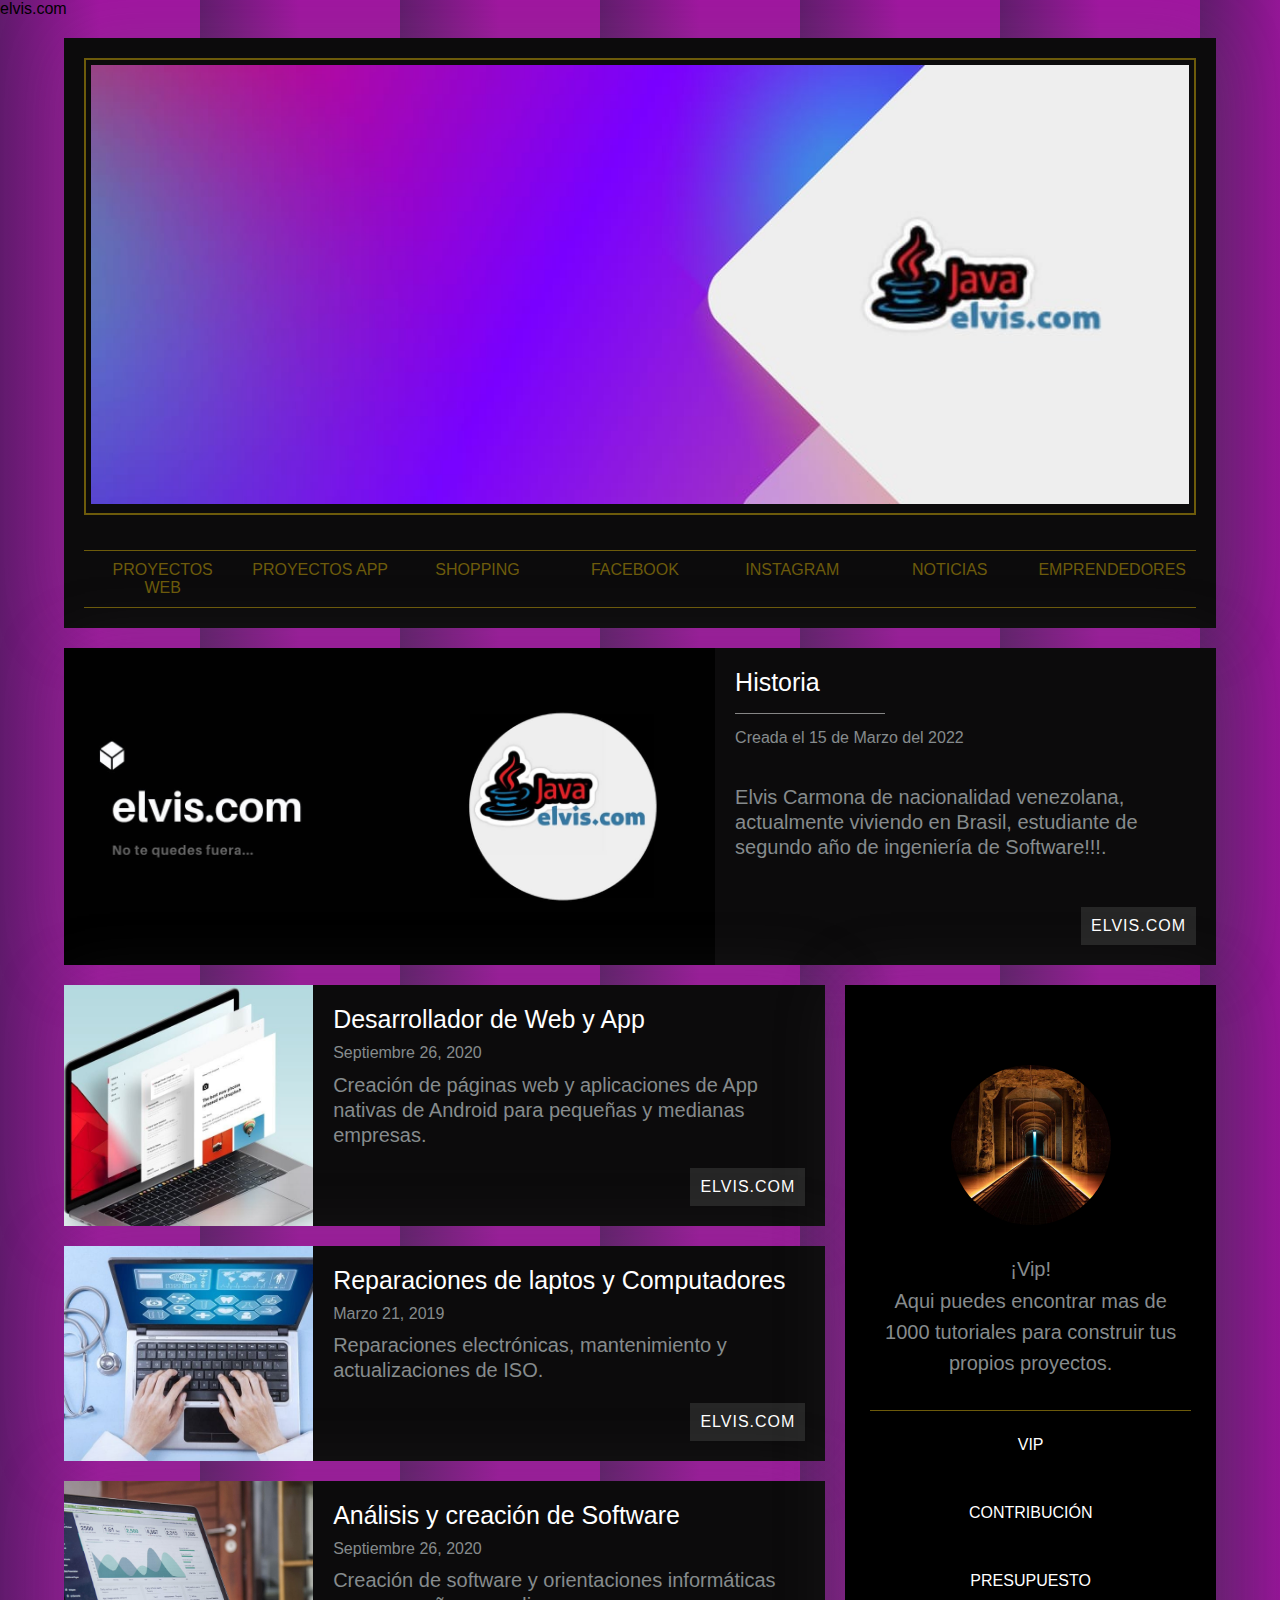
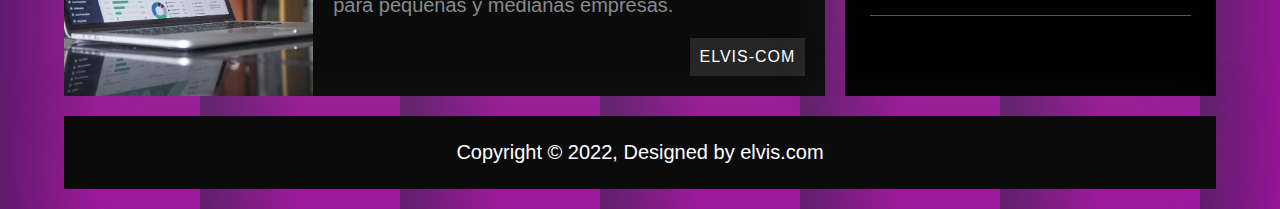
<file: index.html>
<!DOCTYPE html>
<html lang="es">
	<head>
		<meta charset="UTF-8" />
		<meta name="viewport" content="width=device-width, initial-scale=1.0" />
		<meta http-equiv="X-UA-Compatible" content="ie=edge" />
		<title>elvis-com</title>
		<!--<link href="https://fonts.googleapis.com/css?family=Roboto+Condensed:300,400,700&display=swap" rel="stylesheet"/>-->
		<link rel="stylesheet" href="./css/estilos.css" />
		<!--boton de atendimiento-->
		<script type="text/javascript">
			var _smartsupp = _smartsupp || {};
			_smartsupp.key = '1ff99a6dd6e4572266b46d77459a63873885168f';
			_smartsupp.color = '#ff0000';
			window.smartsupp||(function(d) {
			  var s,c,o=smartsupp=function(){ o._.push(arguments)};o._=[];
			  s=d.getElementsByTagName('script')[0];c=d.createElement('script');
			  c.type='text/javascript';c.charset='utf-8';c.async=true;
			  c.src='https://www.smartsuppchat.com/loader.js?';s.parentNode.insertBefore(c,s);
			})(document);
		  </script>
		  <script>smartsupp('group', 'OWTub7vtg1'); //group Support</script>
	</head>
	<body>
		<p>elvis.com</p>
		<div class="contenedor">
			<header class="header">
				<div class="logo">
					<p class="iniciales-logo"><img src="./img/Banne.jpeg" alt="" /></p>
					
				</div>
				<nav class="menu">
					<a href="web.html">Proyectos Web</a>
					<a href="app.html">Proyectos App</a>
					<a href="venda.html">Shopping</a>
					<a href="https://www.facebook.com/elvis.web.app.Original">Facebook</a>
					<a href="https://www.instagram.com/elvis.web/">Instagram</a>
					<a href="noticias.html">Noticias</a>
					<a href="parceiros.html">Emprendedores</a>
				</nav>
			</header>

			<article class="articulo destacado">


				<!--cambie aqui-->
				<div class="contenedor-thumbnail">
					<a href="https://play.google.com/store/apps/details?id=elvis.com.elvissite">
						<img src="./img/prin.jpeg" alt="" />
					</a>
				</div>
				<div class="contenedor-texto">
					<div>
						<h2 class="titulo"><a href="#">Historia</a></h2>
						<p class="fecha">
							<time>Creada el 15 de Marzo del 2022</time>
						</p> 
					</div>
					<p class="extracto">
						Elvis Carmona de nacionalidad venezolana, actualmente viviendo en Brasil, estudiante de segundo año de ingeniería de Software!!!.

						</p>
					<a href="https://play.google.com/store/apps/details?id=elvis.com.elvissite" class="btn-link">elvis.com</a>
				</div>
				
               <!--cambie aqui-->
			</article>

			<main class="contenido">
				<article class="articulo">
					<div class="contenedor-thumbnail">
						<a href="#"><img src="./img/prueba.jpeg" alt="" /></a>
					</div>
					<div class="contenedor-texto">
						<div>
							<h2 class="titulo">
								<a href="#">Desarrollador de Web y App</a>
							</h2>
							<p class="fecha">
								<time>Septiembre 26, 2020</time>
							</p>
						</div>
						<p class="extracto">
							Creación de páginas web y aplicaciones de App nativas de Android para pequeñas y medianas empresas.
						</p>
						<a href="https://play.google.com/store/apps/details?id=elvis.com.elvissite" class="btn-link">elvis.com</a>
					</div>
				</article>

				<article class="articulo">
					<div class="contenedor-thumbnail">
						<a href="#"><img src="./img/conserto.jpeg" alt="" /></a>
					</div>
					<div class="contenedor-texto">
						<div>
							<h2 class="titulo">
								<a href="#">Reparaciones de laptos y Computadores</a>
							</h2>
							<p class="fecha">
								<time>Marzo 21, 2019</time>
							</p>
						</div>
						<p class="extracto">
							Reparaciones electrónicas, mantenimiento y actualizaciones de ISO.
						</p>
						<a href="https://play.google.com/store/apps/details?id=elvis.com.elvissite" class="btn-link">elvis.com</a>
					</div>
				</article>

				<article class="articulo">
					<div class="contenedor-thumbnail">
						<a href="#"><img src="./img/img-04.jpg" alt="" /></a>
					</div>
					<div class="contenedor-texto">
						<div>
							<h2 class="titulo">
								<a href="#">Análisis y creación de Software</a>
							</h2>
							<p class="fecha">
								<time>Septiembre 26, 2020</time>
							</p>
						</div>
						<p class="extracto">
							Creación de software y orientaciones informáticas para pequeñas y medianas empresas.
						</p>
						<a href="https://play.google.com/store/apps/details?id=elvis.com.elvissite" class="btn-link">elvis-com</a>
					</div>
				</article>
			</main>

			<aside class="sidebar">
				<div class="acerca-de">
					<img src="./img/pa.png" class="img-perfil" alt="" />

					<div class="bio">
						<p class="titulo">¡Vip!</p>
						<p>
							Aqui puedes encontrar mas de 1000 tutoriales para construir tus propios  
							proyectos.
						</p>
					</div>
				</div>
				<nav class="menu">
					<a href="vip.html">Vip</a>
					<a href="https://pag.ae/7W_Kistb2">Contribución</a>
					<a href="https://tawk.to/chat/606f7999f7ce1827093880c8/1f2pn60bs">Presupuesto</a>
				</nav>
			</aside>

			<footer class="footer">
				<p id="pie">Copyright © 2022, Designed by elvis.com</p>
			</footer>
		</div>
	</body>
</html>
</file>
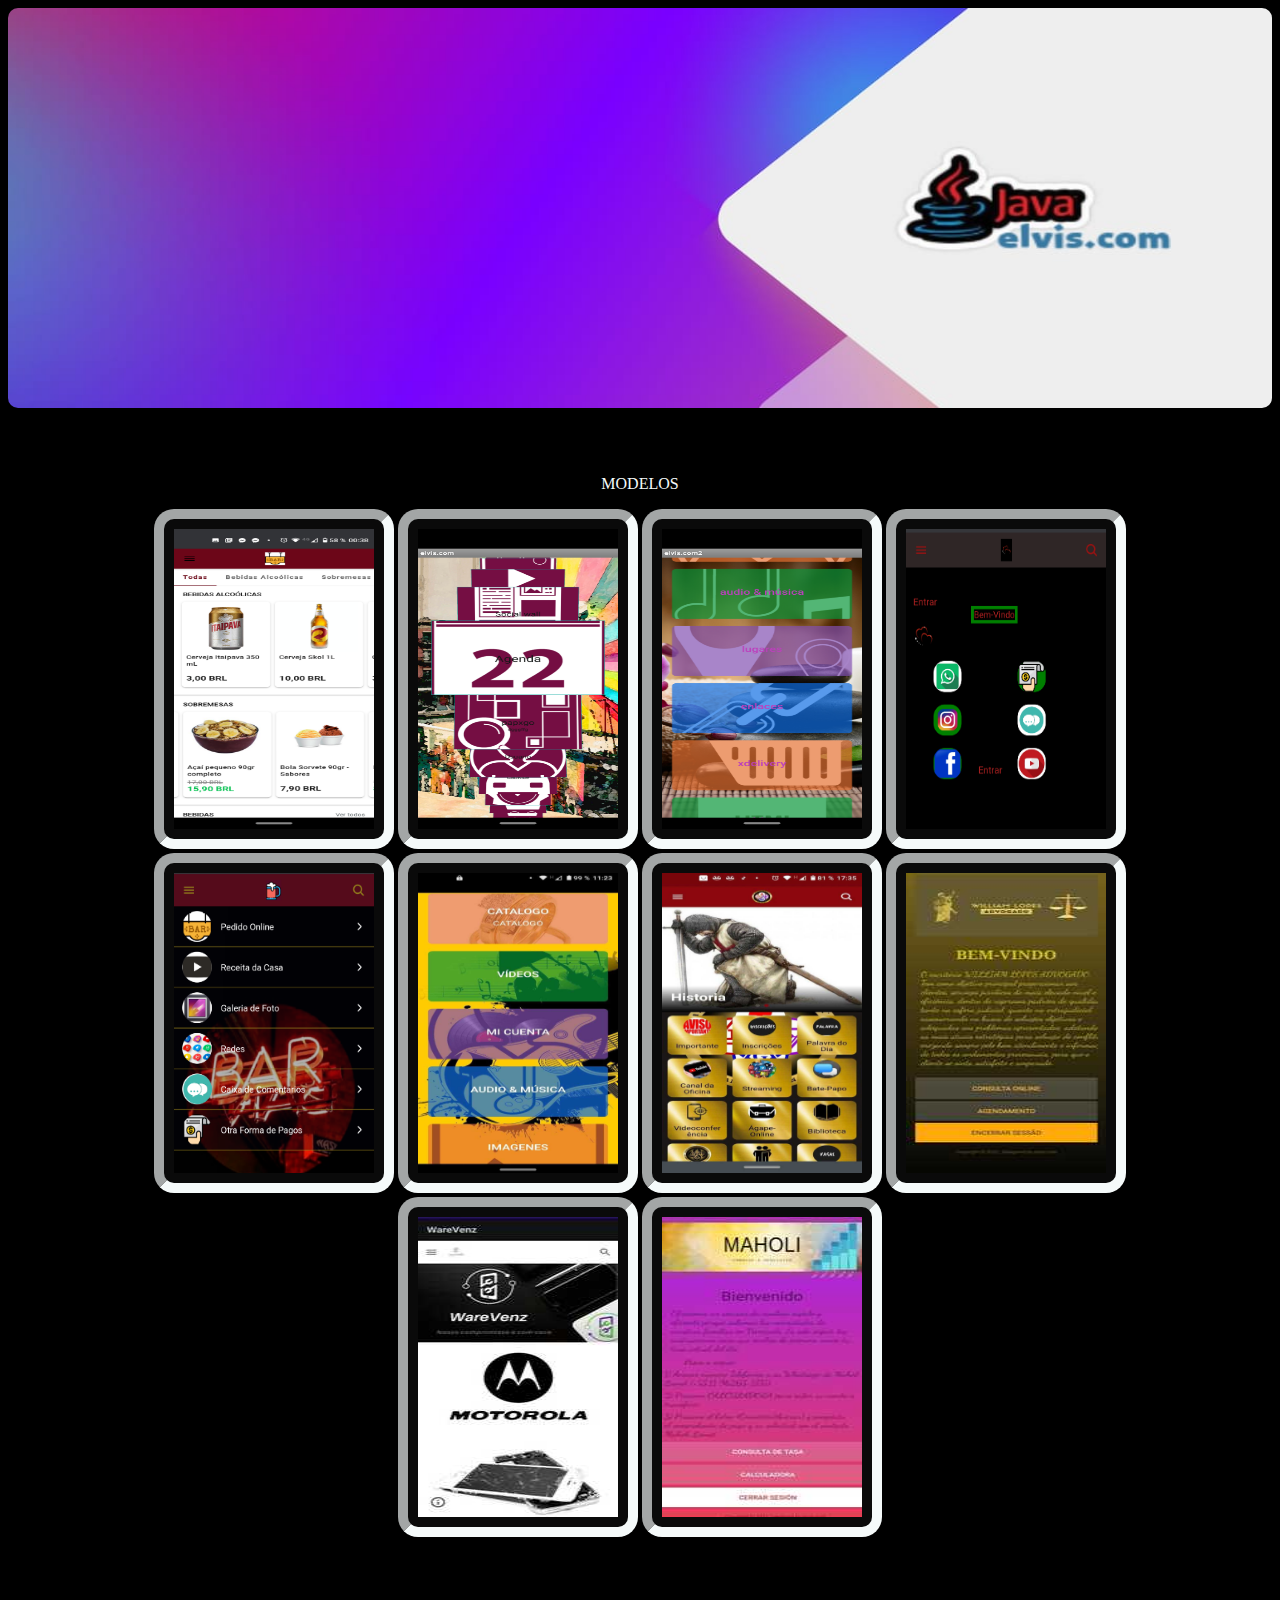
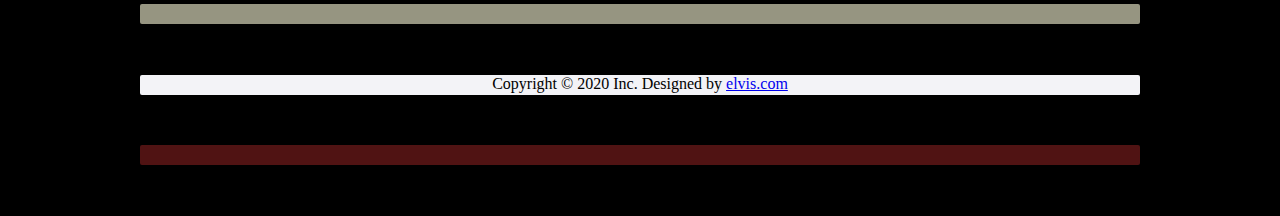
<file: app.html>
<!DOCTYPE html>
<html lang="pt-BR">
<head>
    <meta charset="UTF-8">
    <meta http-equiv="X-UA-Compatible" content="IE=edge">
    <meta name="description" content="vCard - is a Premium HTML Responsive Templeate by HTMLmate Team. You can use this for anykind of Personal Issue">
    <meta name="keywords" content="Premium HTML Template">
    <meta name="author" content="HTMLmate">
    <meta name="viewport" content="width=device-width, initial-scale=1">
    <title>web</title>
    <img src="app/Banne.jpeg" id="cabezal">
    <meta name="viewport" content="width=device-width, initial-scale=1">
    <script type="text/javascript">
        var _smartsupp = _smartsupp || {};
        _smartsupp.key = '1ff99a6dd6e4572266b46d77459a63873885168f';
        window.smartsupp||(function(d) {
          var s,c,o=smartsupp=function(){ o._.push(arguments)};o._=[];
          s=d.getElementsByTagName('script')[0];c=d.createElement('script');
          c.type='text/javascript';c.charset='utf-8';c.async=true;
          c.src='https://www.smartsuppchat.com/loader.js?';s.parentNode.insertBefore(c,s);
        })(document);
        </script>
        <script>smartsupp('group', 'OWTub7vtg1'); //group Support</script>
</head>
<body>
<center>
<div id="contenedor" >
<link rel="stylesheet" href="css/app.css">
<p id="p">MODELOS</p>
<a href="app/1/index.html"><img src="app/1.png" width="150px" height="300" id="g" class="moldura-dois"></a>
<a href="app/2/index.html"><img src="app/2.png" width="150px" height="300" id="g" class="moldura-dois"></a>   
<a href="app/3/index.html"><img src="app/3.png" width="150px" height="300" id="g" class="moldura-dois"></a>
<a href="app/4/index.html"><img src="app/4.png" width="150px" height="300" id="g" class="moldura-dois"></a>
<a href="app/5/index.html"><img src="app/5.png" width="150px" height="300" id="g" class="moldura-dois"></a>
<a href="app/6/index.html"><img src="app/6.jpeg" width="150px" height="300" id="g" class="moldura-dois"></a>
<a href="app/7/index.html"><img src="app/7.jpeg" width="150px" height="300" id="g" class="moldura-dois"></a>
<a href="app/8/index.html"><img src="app/8.jpeg" width="150px" height="300" id="g" class="moldura-dois"></a>
<a href="app/9/index.html"><img src="app/9.jpeg" width="150px" height="300" id="g" class="moldura-dois"></a>
<a href="app/10/index.html"><img src="app/10.jpeg" width="150px" height="300" id="g" class="moldura-dois"></a>
</div>
<section id="color">
</section>
<section id="medio">
  
    <p>Copyright © 2020 Inc. Designed by <span><a id="ti" href="https://play.google.com/store/apps/details?id=elvis.com.elvissite">elvis.com</a></span></p>
  </center>
</section>
<section id="fin">
  </section>
  <div id="prova">
  </div>
    
</body>
</html>
</file>
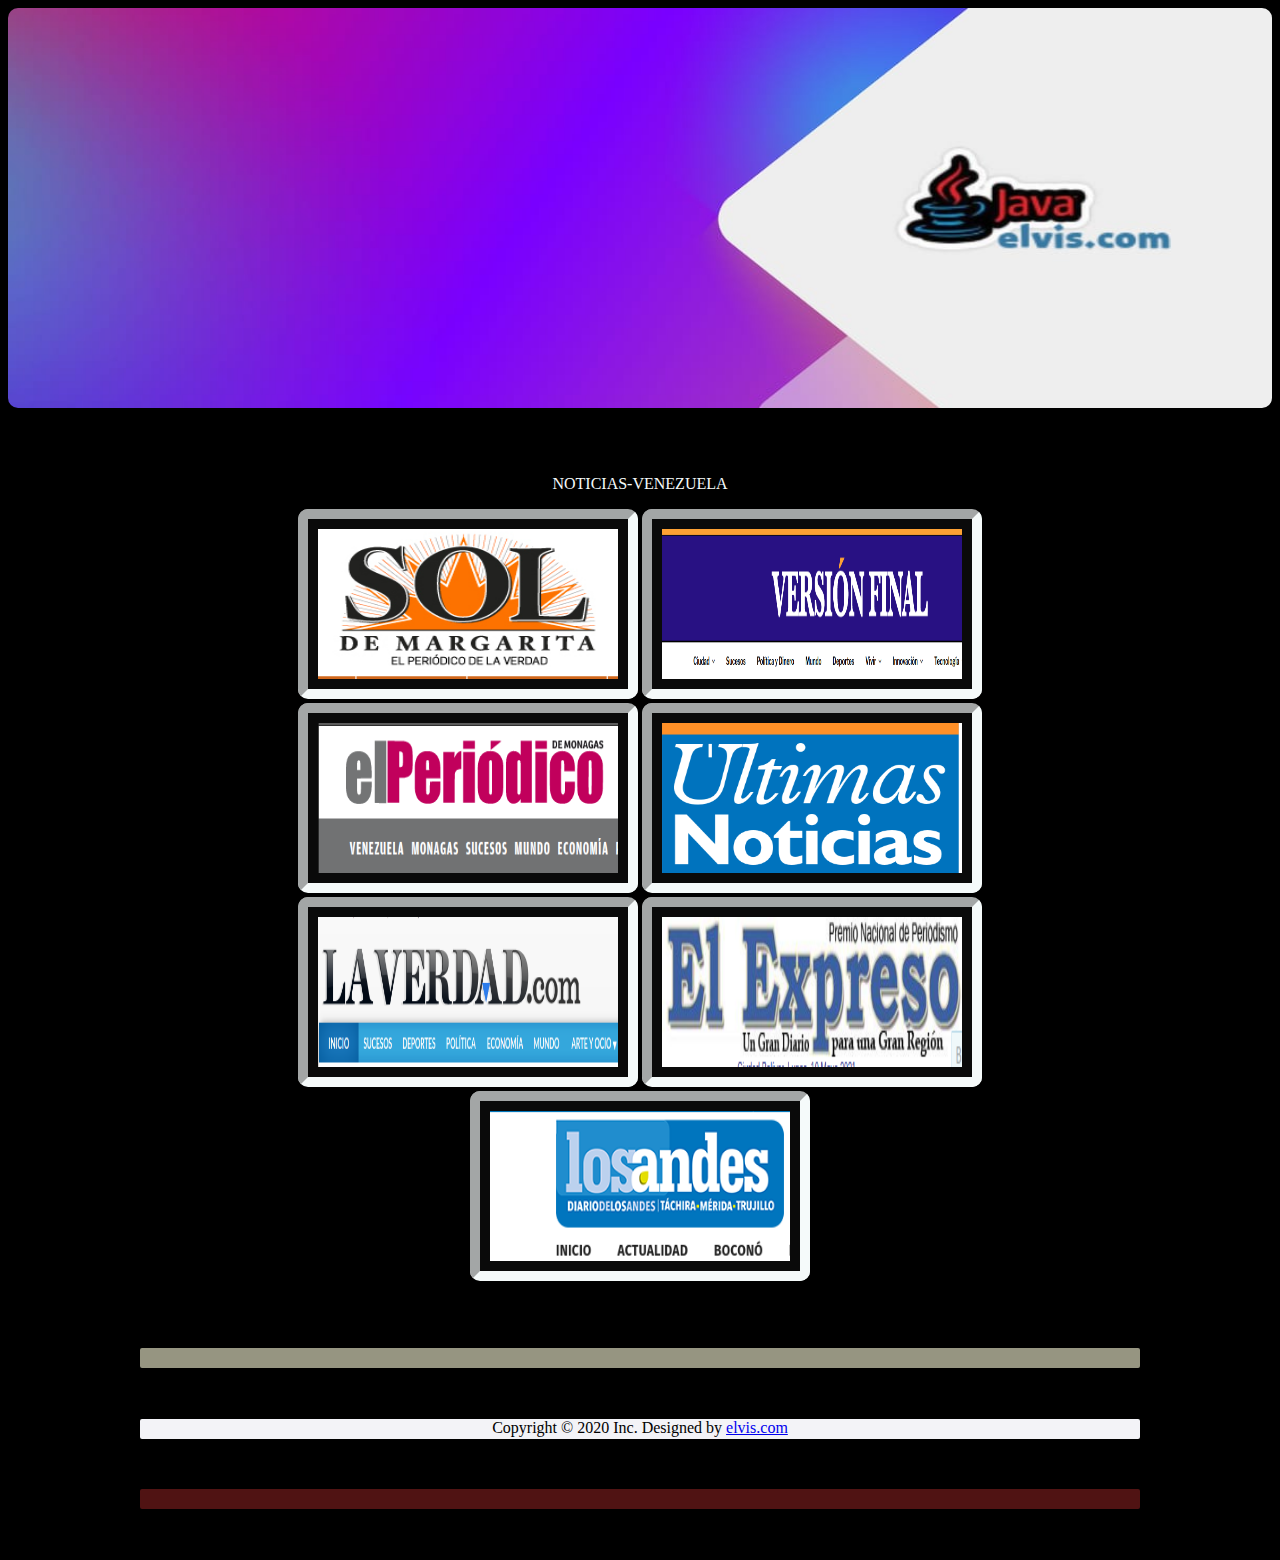
<file: noticias.html>
<!DOCTYPE html>
<html lang="pt-BR">
<head>
    <meta charset="UTF-8">
    <meta http-equiv="X-UA-Compatible" content="IE=edge">
    <meta name="description" content="vCard - is a Premium HTML Responsive Templeate by HTMLmate Team. You can use this for anykind of Personal Issue">
    <meta name="keywords" content="Premium HTML Template">
    <meta name="author" content="HTMLmate">
    <meta name="viewport" content="width=device-width, initial-scale=1">
    <title> Noticias </title>
    <img src="noticias/Banne.jpeg" id="cabezal">
    <script type="text/javascript">
        var _smartsupp = _smartsupp || {};
        _smartsupp.key = '1ff99a6dd6e4572266b46d77459a63873885168f';
        window.smartsupp||(function(d) {
          var s,c,o=smartsupp=function(){ o._.push(arguments)};o._=[];
          s=d.getElementsByTagName('script')[0];c=d.createElement('script');
          c.type='text/javascript';c.charset='utf-8';c.async=true;
          c.src='https://www.smartsuppchat.com/loader.js?';s.parentNode.insertBefore(c,s);
        })(document);
        </script>
        <script>smartsupp('group', 'OWTub7vtg1'); //group Support</script>
</head>
<body>
    <link rel="stylesheet" href="css/noticias.css">  
    
    <center>
    <div id="contenedor" >
     <p id="titu"> NOTICIAS-VENEZUELA </p> 

    <a href="https://www.elsoldemargarita.com.ve/"><img src="noticias/sol-margarita.png" width="250px" height="150" id="tem"class="moldura-dois"></a>
    
    <a href="https://versionfinal.com.ve/"><img src="noticias/la-version-final.png" width="250px" height="150" id="tem"class="moldura-dois"></a>
    
    <a href="https://elperiodicodemonagas.com.ve/"><img src="noticias/Periodico_Monagas.png" width="250px" height="150" id="tem"class="moldura-dois"></a>

    <a href="https://ultimasnoticias.com.ve/wp-content/uploads/2021/05/UN10052021.pdf"><img src="noticias/ultima_noticias.png" width="250px" height="150" id="tem"class="moldura-dois"></a>

    <a href="http://www.laverdad.com/"><img src="noticias/la-verdad.png" width="250px" height="150" id="tem"class="moldura-dois"></a>

    <a href="https://www.diarioelexpreso.com.ve/19-seccion/sucesos.html"><img src="noticias/ciudad-bolivar.png" width="250px" height="150" id="tem"class="moldura-dois"></a>

    <a href="https://diariodelosandes.com/site/"><img src="noticias/los-andes.png" width="250px" height="150" id="tem"class="moldura-dois"></a>


    </div>
    </center>
    <section id="color">
    </section>
    <section id="medio">
      <center>
        <p>Copyright © 2020 Inc. Designed by <span><a id="ti" href="https://elvis-com.web.app/">elvis.com</a></span></p>
      </center>
    </section>
    <section id="fin">
      </section>
    
    
        
    </body>
    </html>
</file>
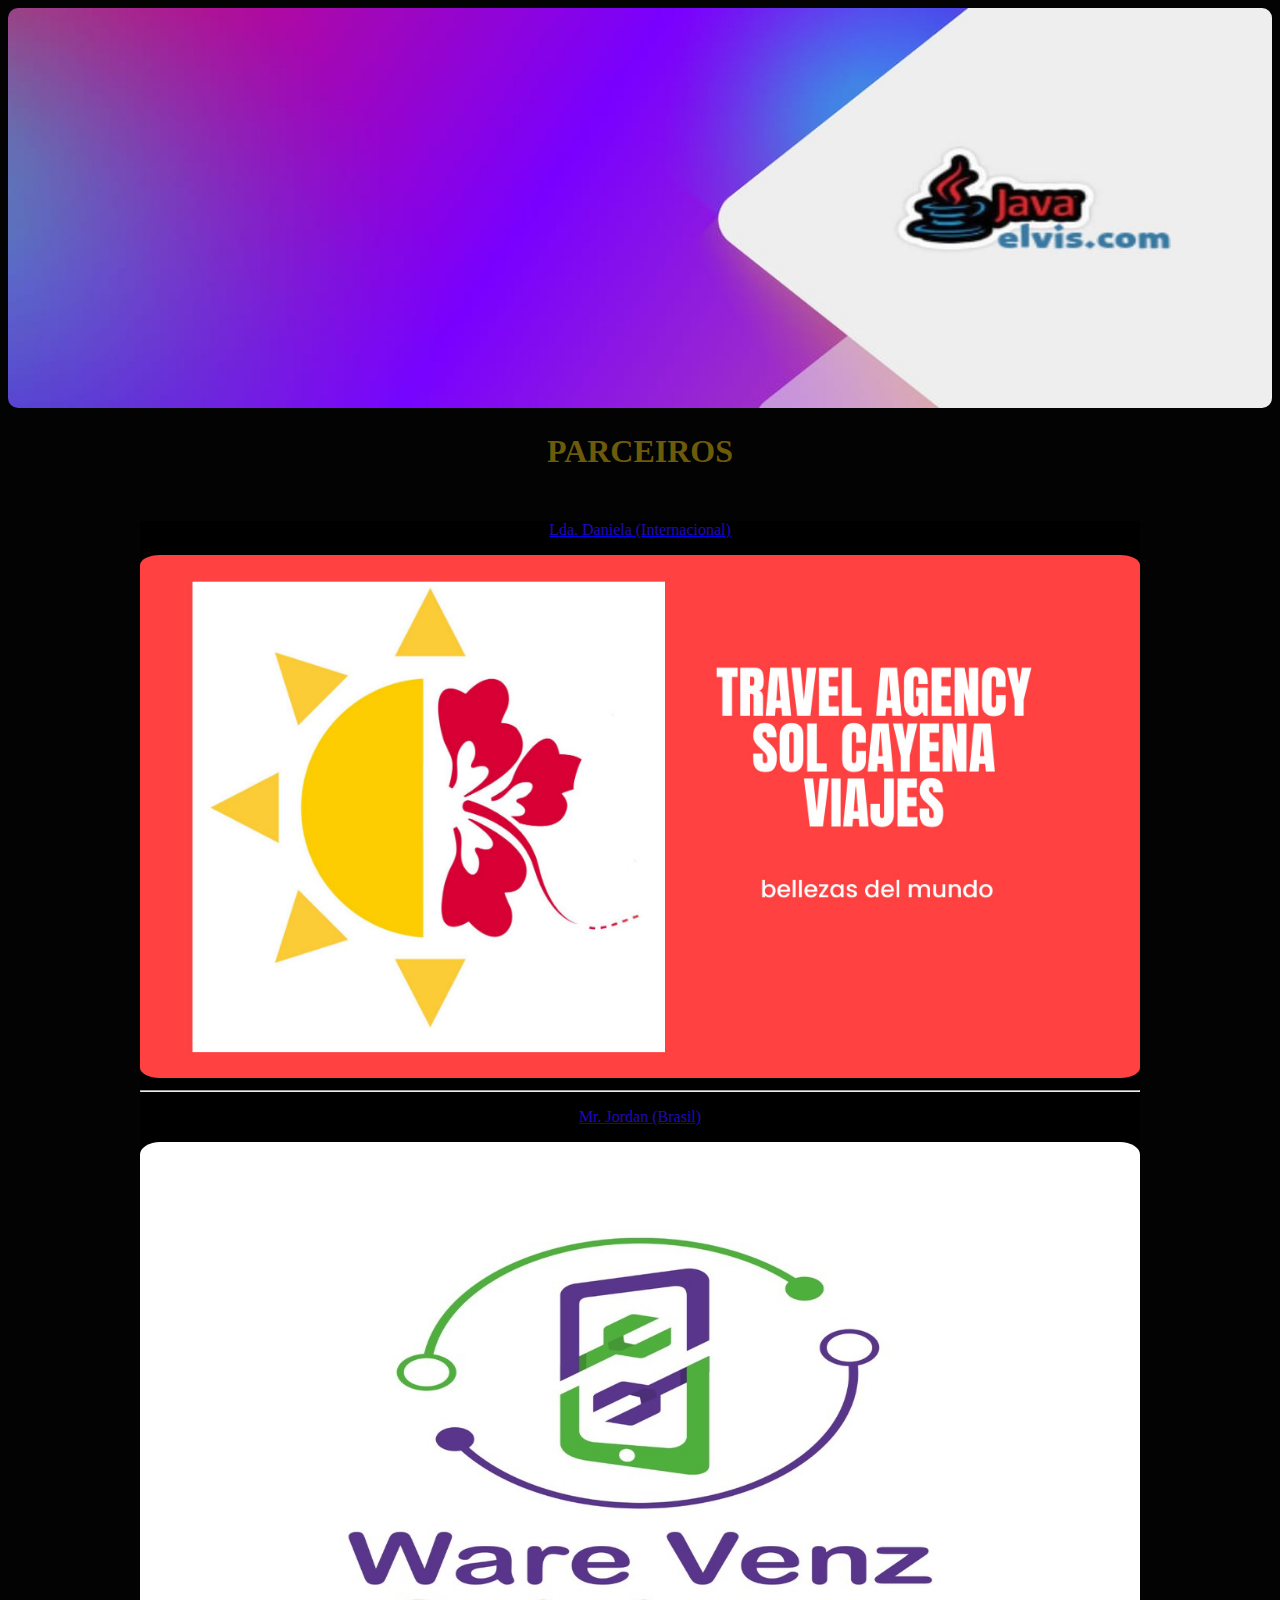
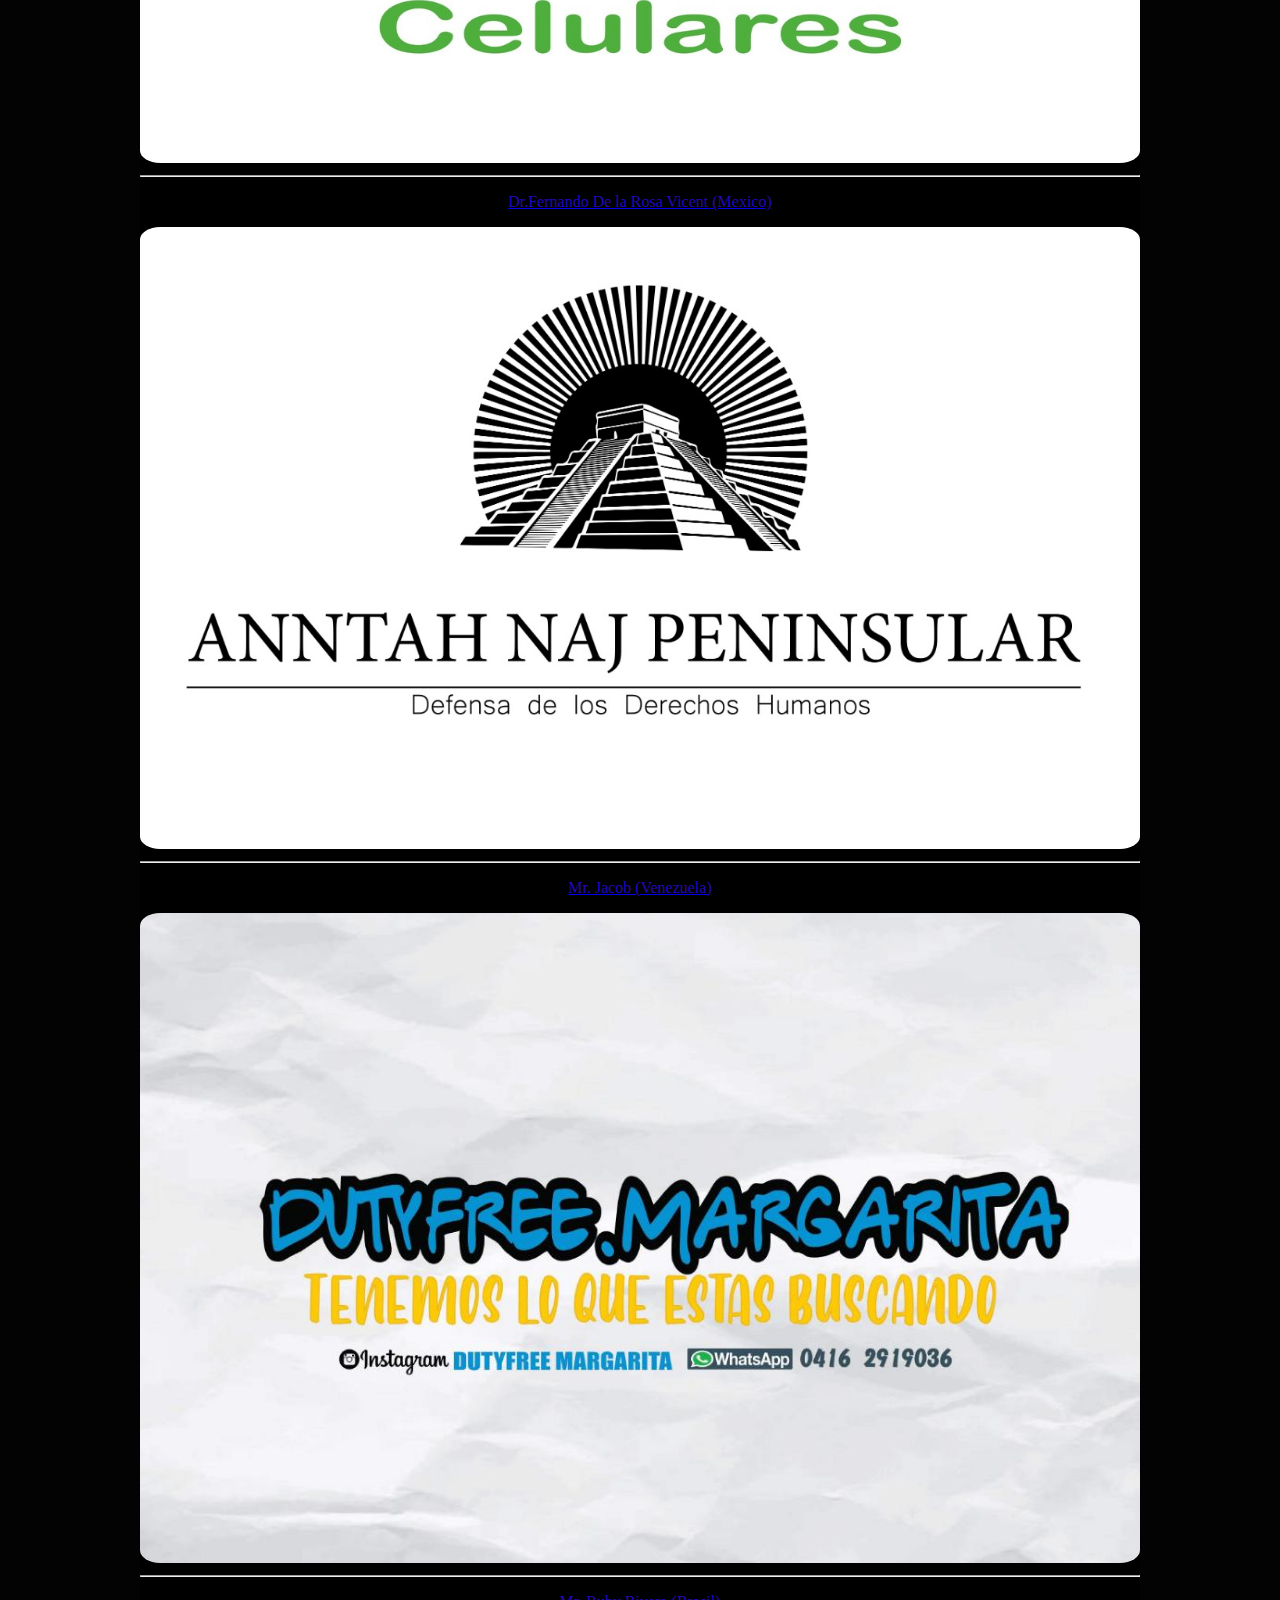
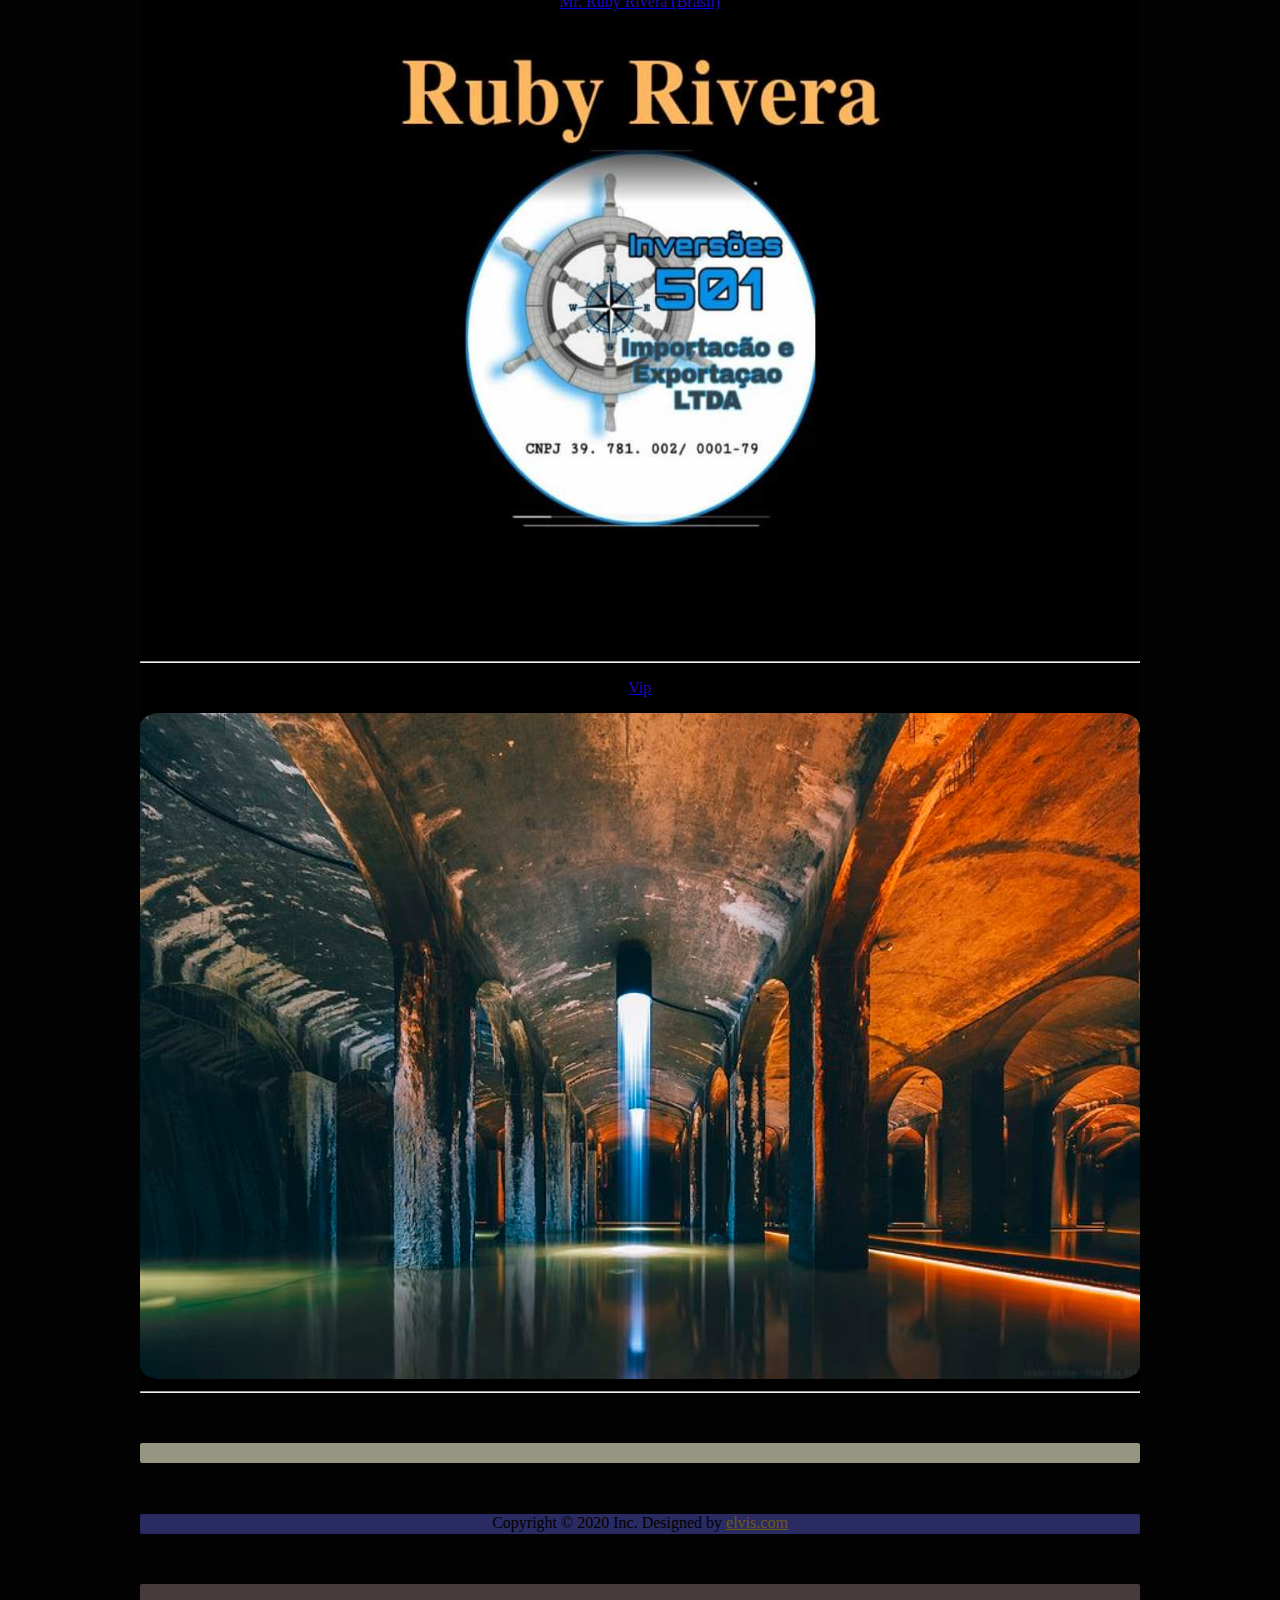
<file: parceiros.html>
<!DOCTYPE html>
<html lang="en">
<head>
  <meta charset="UTF-8">
  <meta http-equiv="X-UA-Compatible" content="IE=edge">
  <meta name="description" content="vCard - is a Premium HTML Responsive Templeate by HTMLmate Team. You can use this for anykind of Personal Issue">
  <meta name="keywords" content="Premium HTML Template">
  <meta name="author" content="HTMLmate">
  <meta name="viewport" content="width=device-width, initial-scale=1">
  <title> Parceiro </title>
  <img src="parceiros/Banne.jpeg" id="cabezal">
  <script type="text/javascript">
      var _smartsupp = _smartsupp || {};
      _smartsupp.key = '1ff99a6dd6e4572266b46d77459a63873885168f';
      window.smartsupp||(function(d) {
        var s,c,o=smartsupp=function(){ o._.push(arguments)};o._=[];
        s=d.getElementsByTagName('script')[0];c=d.createElement('script');
        c.type='text/javascript';c.charset='utf-8';c.async=true;
        c.src='https://www.smartsuppchat.com/loader.js?';s.parentNode.insertBefore(c,s);
      })(document);
      </script>
      <script>smartsupp('group', 'OWTub7vtg1'); //group Support</script>
</head>
<body>
    <link rel="stylesheet" href="css/parceiros.css">
    <center>
        <h1 id="t">PARCEIROS</h1>
      </center>
      <div class = " contenedor">
        <center>
          <a href="https://wa.me/5521975222044"><p class="titulos"> Lda. Daniela (Internacional) </p><img src="parceiros/soli.jpg"  id="public-parceiros"></a>
          <hr>
          <a href="https://sites.google.com/view/warevenz/inicio"><p class="titulos"> Mr. Jordan (Brasil) </p><img src="parceiros/ware.jpeg" id="public-parceiros"></a>
          <hr>
          <a href="https://api.whatsapp.com/send?phone=529984106982&text=Hola%20Dr."><p class="titulos"> Dr.Fernando De la Rosa Vicent (Mexico) </p><img src="parceiros/fer.jpeg" id="public-parceiros"></a>
          <hr>
          <a href="https://api.whatsapp.com/send?phone=584162919036&text=Hola%20Necesito%20Comprar"><p class="titulos"> Mr. Jacob (Venezuela) </p><img src="parceiros/jacob.jpeg" id="public-parceiros"></a>
          <hr>
          <a href="https://api.whatsapp.com/send?phone=5511992828628&text=Hola%20me%20puedes%20ayudar%3A"><p class="titulos"> Mr. Ruby Rivera (Brasil) </p><img src="parceiros/ruby.jpeg" id="public-parceiros"></a>
          <hr>
          <a href="vip.html"><p class="titulos">Vip</p><img src="parceiros/es.jpg" id="public-parceiros"></a>
          <hr>
        </center>
        </div>
      <section id="raya1">
      </section>
      <section id="raya2">
        <center>
          <p>Copyright © 2020 Inc. Designed by <span><a id="t" href="https://play.google.com/store/apps/details?id=elvis.com.elvissite">elvis.com</a></span></p>
        </center>
      </section>
      <section id="raya3">
        </section>
      <script src="js/index.js"></script>
      
</body>
</html>
</file>
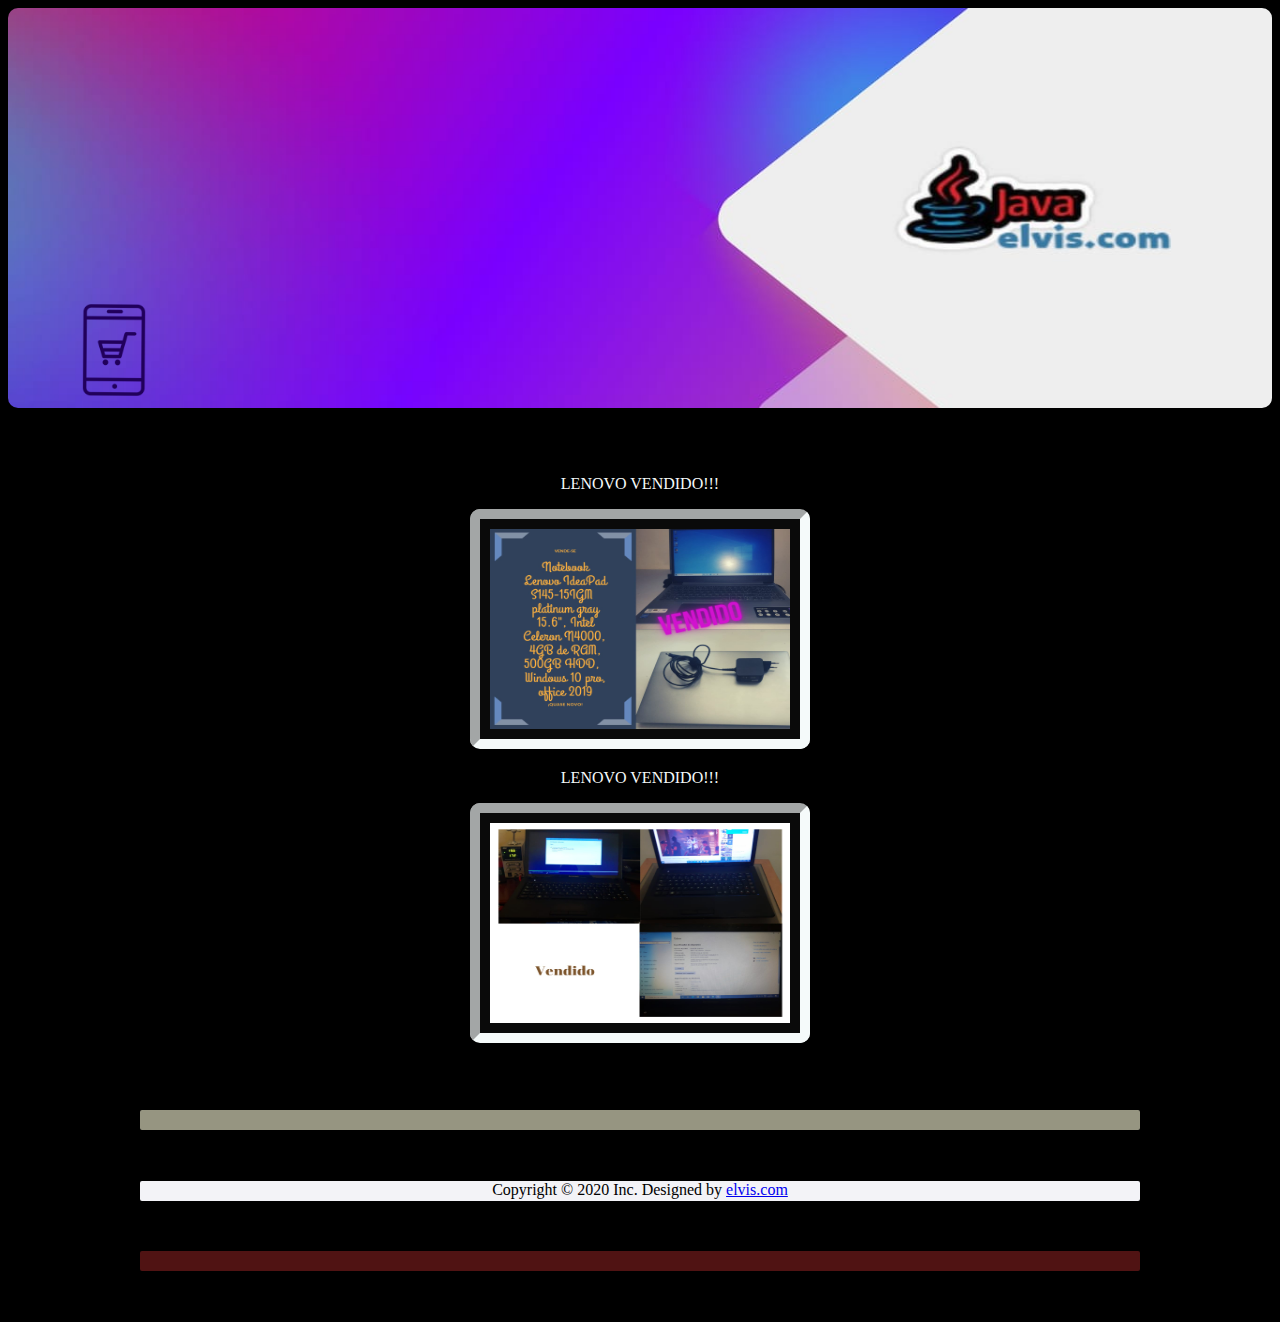
<file: venda.html>
<!DOCTYPE html>
<html lang="pt-BR">
<head>
    <meta charset="UTF-8">
    <meta http-equiv="X-UA-Compatible" content="IE=edge">
    <meta name="description" content="vCard - is a Premium HTML Responsive Templeate by HTMLmate Team. You can use this for anykind of Personal Issue">
    <meta name="keywords" content="Premium HTML Template">
    <meta name="author" content="HTMLmate">
    <meta name="viewport" content="width=device-width, initial-scale=1">
    <title>Venda</title>
    <img src="venda/Banne.jpeg" id="cabezal">
    <a href="https://linkwhats.app/f5fd88"><img src="venda/venda.png" id="carrito"></a>
    <script type="text/javascript">
        var _smartsupp = _smartsupp || {};
        _smartsupp.key = '1ff99a6dd6e4572266b46d77459a63873885168f';
        window.smartsupp||(function(d) {
          var s,c,o=smartsupp=function(){ o._.push(arguments)};o._=[];
          s=d.getElementsByTagName('script')[0];c=d.createElement('script');
          c.type='text/javascript';c.charset='utf-8';c.async=true;
          c.src='https://www.smartsuppchat.com/loader.js?';s.parentNode.insertBefore(c,s);
        })(document);
        </script>
        <script>smartsupp('group', 'OWTub7vtg1'); //group Support</script>
</head>

<body>
<link rel="stylesheet" href="css/venda.css">  

<center>
<div id="contenedor" >
 <p id="titu">LENOVO <R1>VENDIDO!!!</R1></p> 
<img src="venda/idepad.jpeg" width="200px" height="200" id="v" class="moldura-dois">

<p id="titu">LENOVO <R1>VENDIDO!!!</R1></p> 
<img src="venda/1.jpeg" width="200px" height="200" id="v" class="moldura-dois">

</div>
</center>
<section id="color">
</section>
<section id="medio">
  <center>
    <p>Copyright © 2020 Inc. Designed by <span><a id="ti" href="https://elvis-com.web.app/">elvis.com</a></span></p>
  </center>
</section>
<section id="fin">
  </section>


    
</body>
</html>
</file>
<file: css/estilos.css>
* {
	margin: 0;
	padding: 0;
	box-sizing: border-box;
}

body {
	font-family: 'Roboto Condensed', sans-serif;
	font-weight: 300;
	background-image: repeating-linear-gradient(90deg, #611B6D, rgb(161, 21, 161), 200px, #bd72cc 20px, #57074c 10px);
	font-size: 16px;
}

img {
	width: 100%;
	height: 100%;
	object-fit: cover;
}

a {
	text-decoration: none;
}

.contenedor {
	width: 90%;
	max-width: 75em;
	margin: 1.25em auto;
	display: grid;
	grid-gap: 1.25em;
	grid-template-columns: repeat(3, 1fr);
	grid-template-rows: repeat(4, auto);
	grid-template-areas:
		'header			header   	header'
		'destacado		destacado 	destacado'
		'contenido		contenido 	aside'
		'footer	 		footer 		footer';
}

/* ---------- HEADER ----------*/
.header {
	grid-area: header;
	padding: 1.25em;
	background: rgb(12, 11, 12);
	box-shadow: 0px 0px 70px rgba(102, 102, 102, 0.2);
}

.header .logo {
	margin-bottom: 1.25em;
	text-transform: uppercase;
	text-align: center;
	letter-spacing: 3px;
}

.logo h1 {
	font-size: 1.875em;
}

.logo .iniciales-logo {
	padding: 0.31em;
	border: 2px solid rgb(109, 91, 11);
	display: inline-block;
	font-size: 1em;
	margin-bottom: 0.93em;
}

.menu {
	border-top: 1px solid rgb(109, 91, 11);
	border-bottom: 1px solid rgb(109, 91, 11);
	display: flex;
	justify-content: space-between;
}

.menu a {
	padding: 0.625em;
	color: rgb(109, 91, 11);
	display: block;
	text-decoration: none;
	text-transform: uppercase;
	font-weight: 400;
	width: 100%;
	text-align: center;
	transition: 0.2s ease all;
	font-size: 1em;
}

.menu a:hover {
	background: #000;
	color: rgb(109, 91, 11);
}

/* ---------- Articulos ----------*/
.articulo {
	display: flex;
	background: rgb(12, 11, 12);
	box-shadow: 0px 0px 70px rgba(102, 102, 102, 0.2);
}

.articulo .contenedor-texto {
	padding: 1.25em;
	width: 50%;
	display: flex;
	flex-direction: column;
	justify-content: space-between;
	width: 100%;
}

.articulo .contenedor-thumbnail {
	width: 50%;
}

.articulo .titulo {
	margin-bottom: 0.625rem;
	font-size: 1.56em;
}

.articulo .titulo a {
	font-weight: 400;
	color: #fff;
}

.articulo .fecha {
	font-size: 1em;
	color: #868b8d;
	margin-bottom: 0.625em;
}

.articulo .extracto {
	font-size: 1.25em; 
	line-height: 1.5625rem; 
	font-weight: 300;
	margin-bottom: 1.25rem; 
	color: #868b8d;
}

/* ---------- Articulo Destacado ----------*/
.articulo.destacado {
	grid-area: destacado;
	color: white;
	background-color: rgb(12, 11, 12);
	box-shadow: 0px 0px 70px rgba(102, 102, 102, 0.2);

	display: grid;
	grid-template-columns: 1.3fr 1fr;
}

.articulo.destacado .contenedor-thumbnail {
	min-height: 100%;
	width: 100%;
}

.articulo.destacado .contenedor-thumbnail a {
	display: inline-block;
	width: 100%;
	height: 100%;
}

.destacado .titulo a {
	color: #fff;
}

.destacado .titulo::after {
	content: '';
	margin: 0.625em 0; 
	display: block;
	background-color: #868686;
	width: 6em; 
	height: 1px;
}

.btn-link {
	color: #fff;
	cursor: pointer;
	display: inline-block;
	padding: 0.625em; 
	background-color: #262626;
	font-size: 1em; 
	text-transform: uppercase;
	letter-spacing: 1px;
	align-self: flex-end;
}

.btn-link:hover {
	background: #000;
	text-decoration: none;
}

/*---------- CONTENIDO ----------*/
.contenido {
	grid-area: contenido;
	display: grid;
	grid-template-columns: 1;
	grid-gap: 20px; 
}

/*---------- SIDEBAR ----------*/
.sidebar {
	padding: 5em 25px; 
	text-align: center;
	min-height: 100px; 
	grid-area: aside;
	background: #000;
	color: #868b8d;
	box-shadow: 0px 0px 70px rgba(102, 102, 102, 0.2);
}

.sidebar .acerca-de img {
	border-radius: 100%;
	height: 10em; 
	width: 10em; 
	margin-bottom: 25px; 
}

.sidebar .bio {
	margin-bottom: 1.56em; 
	font-size: 1.25em; 
	line-height: 1.56em; 
}

.sidebar .menu {
	width: 100%;
	display: inline-block;
	background: #ccc;
}

.sidebar .menu a {
	padding: 25px; 
	color: #fff;
	background-color: #000;
	display: block;
	font-size: 1em;
	text-transform: uppercase;
}

.sidebar .menu a:hover {
	background: #262626;
}

/*---------- FOOTER ----------*/
.contenedor .footer {
	background: rgb(12, 11, 12);
	font-size: 20px; 
	grid-area: footer;
	padding: 25px;
	text-align:center;
	box-shadow: 0px 0px 70px rgba(102, 102, 102, 0.2);
}

#pie {
	color: #fff;
}

@media (max-width: 1200px){
	body {
		font-size: 14px;
	}

}
@media (max-width: 992px){
	body{
		font-size: 12px;
	}
	.contenedor {
		grid-template-areas:
			'header			header   	header'
			'destacado		destacado 	destacado'
			'contenido		contenido 	contenido'
			'aside		    aside	    aside'
			'footer	 		footer 		footer';
	}
	
}
@media (max-width: 768px){
	.articulo.destacado {
		grid-template-columns: 1fr;
	}
	.articulo.destacado.contenedor-thumbnail{
		height: 16em;
	}
	
}


@media (max-width: 576px){
	body {
		font-size: 8px;
	}
	.menu {
		font-size: 6px;
	}
	
	.header {
		font-size: 7px;
	}
}
</file>
<file: css/app.css>
body{
    background-color:rgb(0, 0, 0);
}
#cabezal {
    border-radius: 10px;
    width: 100%;
    height: 400px;
    
}    


#tem{
    position:absolute;
    top: 100px;
    left: 90%;
}
#g{
    border-radius: 20px;
    border:4px solid drgb(43, 173, 248);;
   
}
#p{
    color: rgb(245, 250, 250);
}
.moldura-dois{
    width: 200px; 
	border:10px inset rgb(245, 250, 250);
	padding:10px;
	background: rgb(10, 10, 10);
   
}

#contenedor {
    width: 100%;
    left: 80%;
    margin:5%auto;
    max-width: 1000px;
    background-color:rgb(0, 0, 0);
}
#color {
    border-radius: 2px;
    background-color: rgb(150, 149, 129);
    width: 80%;
    height: 20px;
    margin: 4% auto;
    max-width: 1000px;
}
#medio {
    border-radius: 2px;
    background-color: rgb(243, 243, 247);
    width: 80%;
    height: 20px;
    margin: 4% auto;
    max-width: 1000px;
        
}
#fin {
    border-radius: 2px;
    background-color:rgb(80, 19, 19);
    width: 80%;
    height: 20px;
    margin: 4% auto;
    max-width: 1000px;
        
}
</file>
<file: css/noticias.css>
body{
    background-color: rgb(0, 0, 0);
   
}
#cabezal {
    border-radius: 10px;
    width: 100%;
    height: 400px;
    
}

#titu{
    color: rgb(245, 250, 250);
}
#contenedor{
    border-radius: 5px;
    width: 100%;
    left: 80%;
    margin:5%auto;
    max-width: 1000px;
    background-color:rgb(0, 0, 0);

}
.moldura-dois{
    width: 300px; 
	border:10px inset rgb(245, 250, 250);
	padding:10px;
	background: rgb(10, 10, 10);
    border-radius: 10px;
}

#color {
    border-radius: 2px;
    background-color: rgb(150, 149, 129);
    width: 80%;
    height: 20px;
    margin: 4% auto;
    max-width: 1000px;
}
#medio {
    border-radius: 2px;
    background-color: rgb(243, 243, 247);
    width: 80%;
    height: 20px;
    margin: 4% auto;
    max-width: 1000px;
        
}
#fin {
    border-radius: 2px;
    background-color:rgb(80, 19, 19);
    width: 80%;
    height: 20px;
    margin: 4% auto;
    max-width: 1000px;
        
}
</file>
<file: css/parceiros.css>
body{
    background-color:rgb(3, 3, 3);
    
} 
#cabezal {
    border-radius: 10px;
    width: 100%;
    height: 400px;
    
}    
#t{
    color:rgb(109, 91, 11);
}
.titulos{

    color: rgb(35, 8, 187);
}


.contenedor{
    width: 80%;
    margin: 4% auto;
    max-width: 1000px;
    background-color:rgb(0, 0, 0);
    position:relative;
        
}
#public-parceiros {
    width: 100%;
    border-radius: 2%;
    height: auto;
        
    }
#raya1 {
    border-radius: 2px;
    background-color: rgb(150, 149, 129);
    width: 80%;
    height: 20px;
    margin: 4% auto;
    max-width: 1000px;
        
}
#raya2 {
    border-radius: 2px;
    background-color: rgb(43, 43, 100);
    width: 80%;
    height: 20px;
    margin: 4% auto;
    max-width: 1000px;
        
}
#raya3 {
    border-radius: 2px;
    background-color:rgb(71, 60, 60);
    width: 80%;
    height: 20px;
    margin: 4% auto;
    max-width: 1000px;
        
}
</file>
<file: css/venda.css>
body{
    background-color: rgb(0, 0, 0);
   
}
#cabezal {
    border-radius: 10px;
    width: 100%;
    height: 400px;
    
}
#carrito{
        position:absolute;
        top: 300px;
        left: 5%;
        width: 100px;    
}
#titu{
    color: rgb(245, 250, 250);
}
#contenedor{
    border-radius: 5px;
    width: 100%;
    left: 80%;
    margin:5%auto;
    max-width: 1000px;
    background-color:rgb(0, 0, 0);

}
.moldura-dois{
    width: 300px; 
	border:10px inset rgb(245, 250, 250);
	padding:10px;
	background: rgb(10, 10, 10);
    border-radius: 10px;
}

#color {
    border-radius: 2px;
    background-color: rgb(150, 149, 129);
    width: 80%;
    height: 20px;
    margin: 4% auto;
    max-width: 1000px;
}
#medio {
    border-radius: 2px;
    background-color: rgb(243, 243, 247);
    width: 80%;
    height: 20px;
    margin: 4% auto;
    max-width: 1000px;
        
}
#fin {
    border-radius: 2px;
    background-color:rgb(80, 19, 19);
    width: 80%;
    height: 20px;
    margin: 4% auto;
    max-width: 1000px;
        
}
</file>
